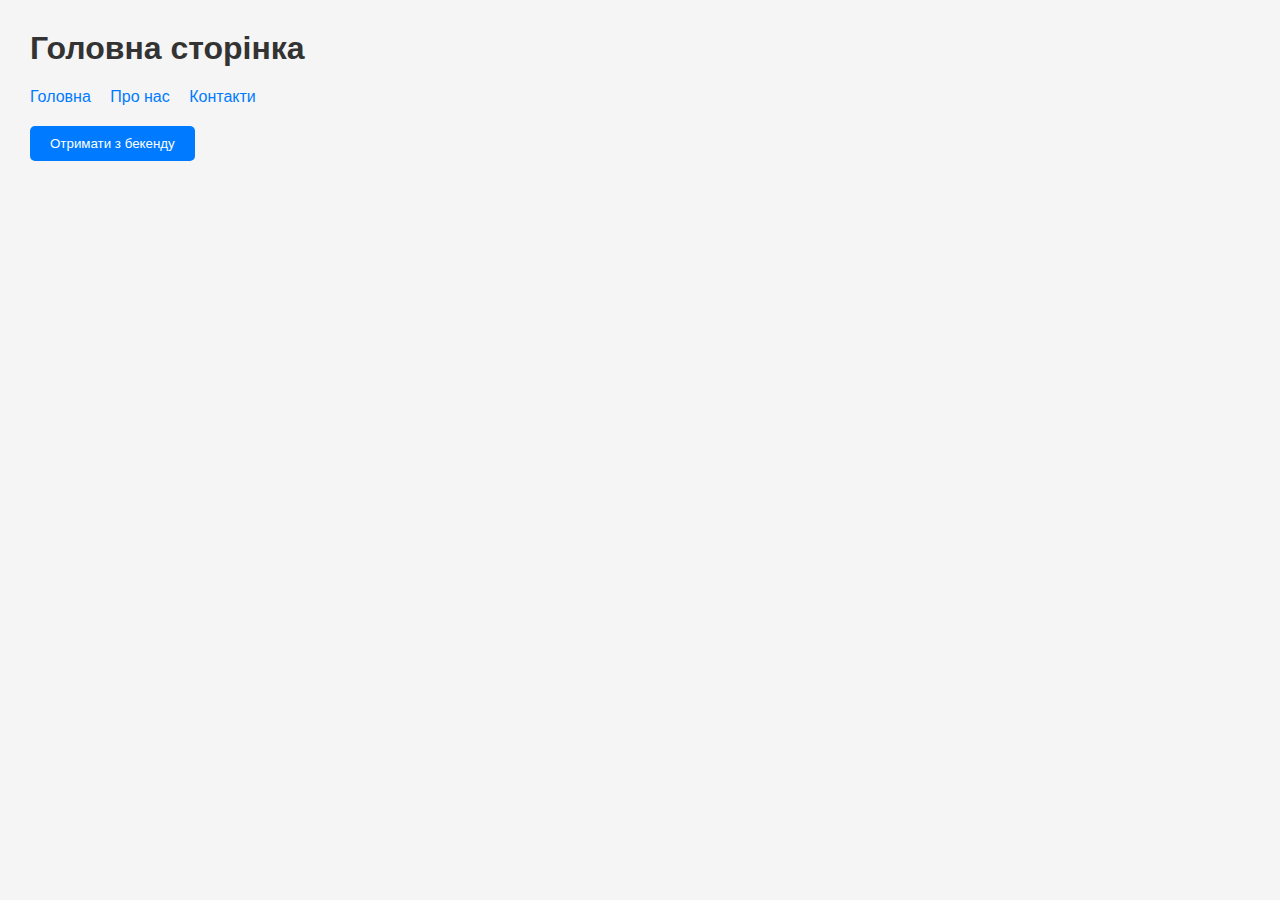
<file: frontend/index.html>
<!DOCTYPE html>
<html>
<head>
  <meta charset="UTF-8">
  <title>Головна</title>
  <link rel="stylesheet" href="style.css">
</head>
<body>
  <h1>Головна сторінка</h1>
  <nav>
    <a href="index.html">Головна</a>
    <a href="about.html">Про нас</a>
    <a href="contact.html">Контакти</a>
  </nav>
  <button onclick="getData()">Отримати з бекенду</button>
  <p id="result"></p>
  <script src="script.js"></script>
</body>
</html>
</file>
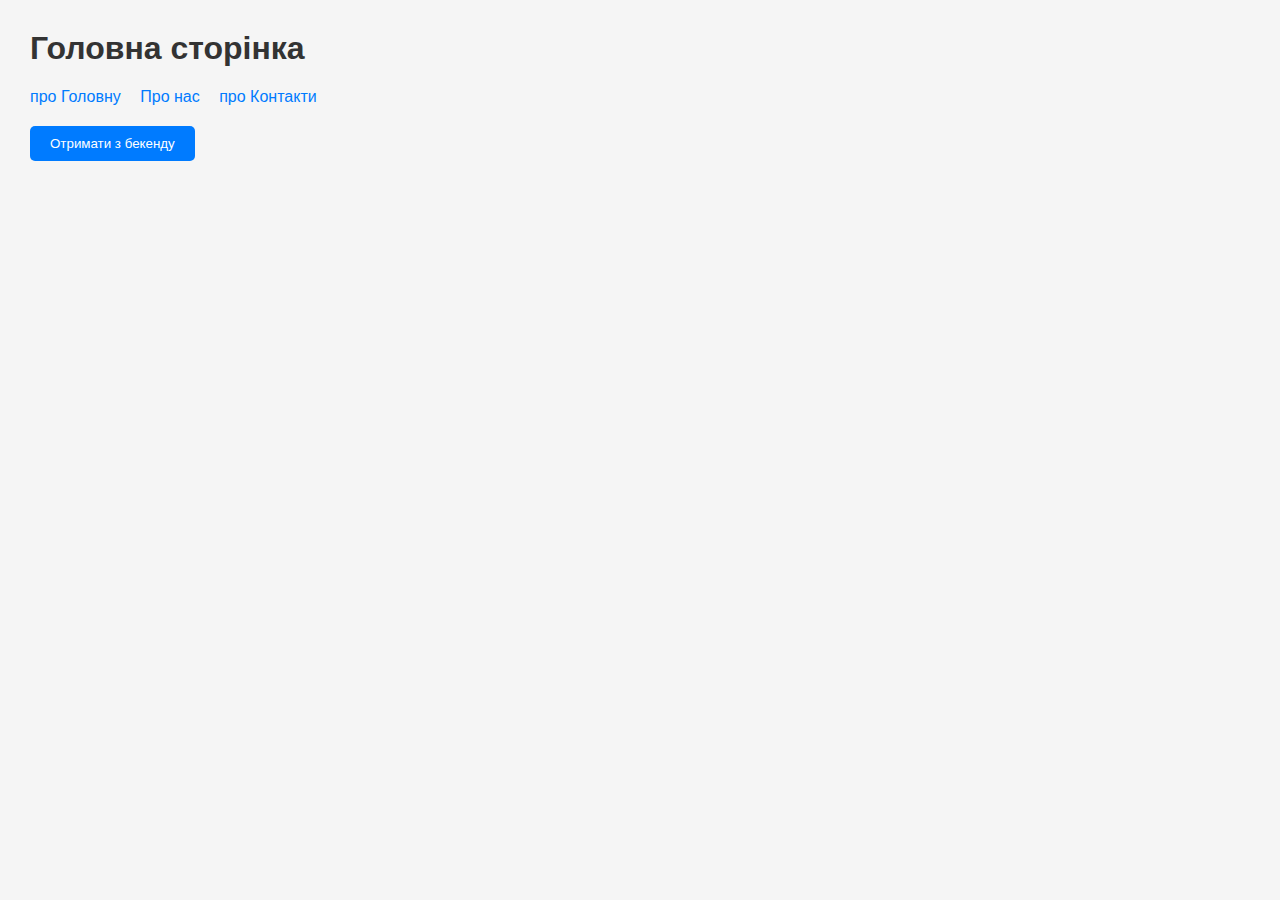
<file: frontend/about.html>
<!DOCTYPE html>
<html>
<head>
  <meta charset="UTF-8">
  <title>Головна</title>
  <link rel="stylesheet" href="style.css">
</head>
<body>
  <h1>Головна сторінка</h1>
  <nav>
    <a href="index.html">про Головну</a>
    <a href="about.html">Про нас</a>
    <a href="contact.html">про Контакти</a>
  </nav>
  <button onclick="getData()">Отримати з бекенду</button>
  <p id="result"></p>
  <script src="script.js"></script>
</body>
</html>
</file>
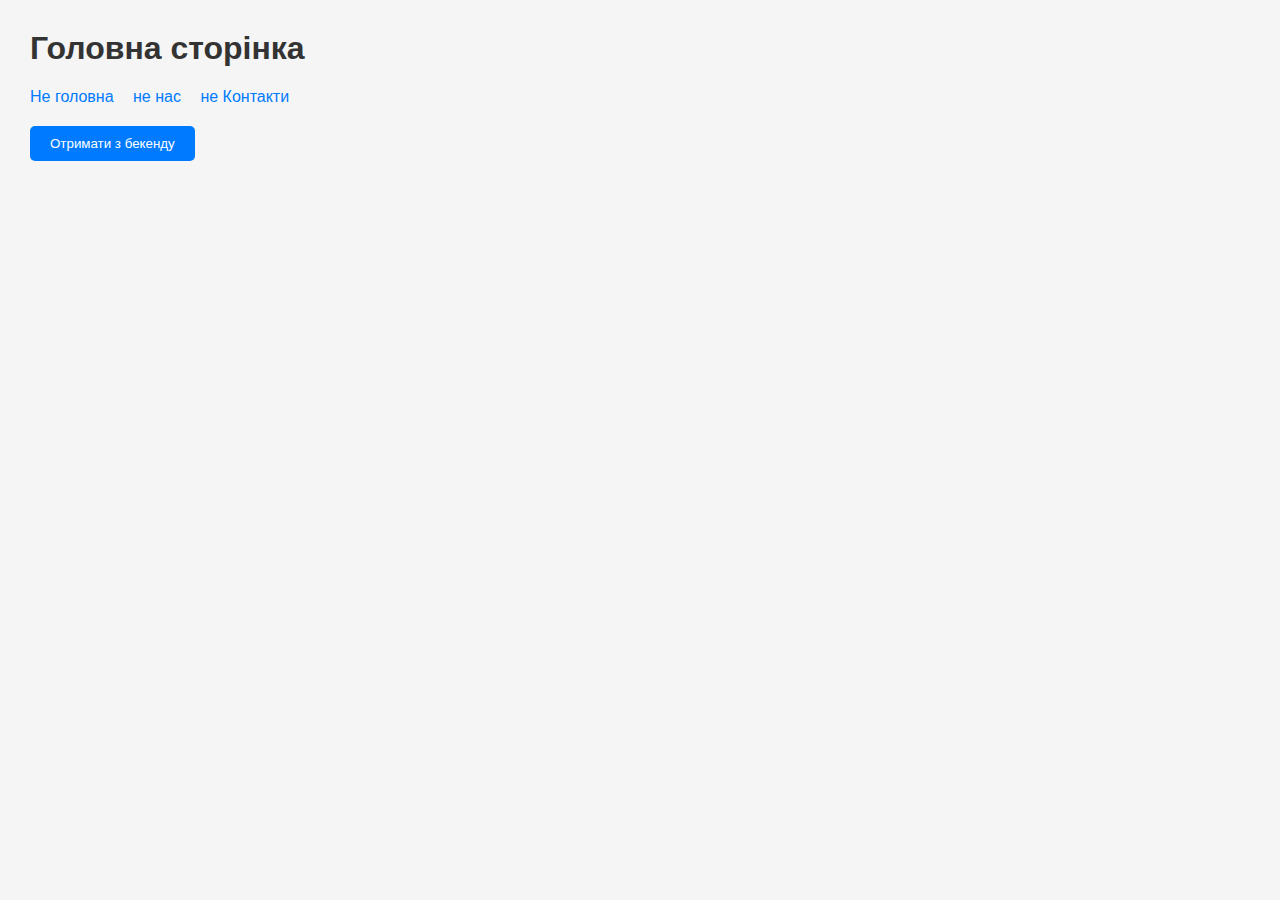
<file: frontend/contact.html>
<!DOCTYPE html>
<html>
<head>
  <meta charset="UTF-8">
  <title>Головна</title>
  <link rel="stylesheet" href="style.css">
</head>
<body>
  <h1>Головна сторінка</h1>
  <nav>
    <a href="index.html">Не головна</a>
    <a href="about.html">не нас</a>
    <a href="contact.html">не Контакти</a>
  </nav>
  <button onclick="getData()">Отримати з бекенду</button>
  <p id="result"></p>
  <script src="script.js"></script>
</body>
</html>
</file>
<file: frontend/style.css>
body {
  font-family: Arial, sans-serif;
  margin: 30px;
  background-color: #f5f5f5;
  color: #333;
}

nav {
  margin-bottom: 20px;
}

nav a {
  margin-right: 15px;
  text-decoration: none;
  color: #007bff;
}

nav a:hover {
  text-decoration: underline;
}

button {
  padding: 10px 20px;
  background-color: #007bff;
  border: none;
  color: white;
  border-radius: 5px;
  cursor: pointer;
}

#result {
  margin-top: 20px;
  font-weight: bold;
}
</file>
